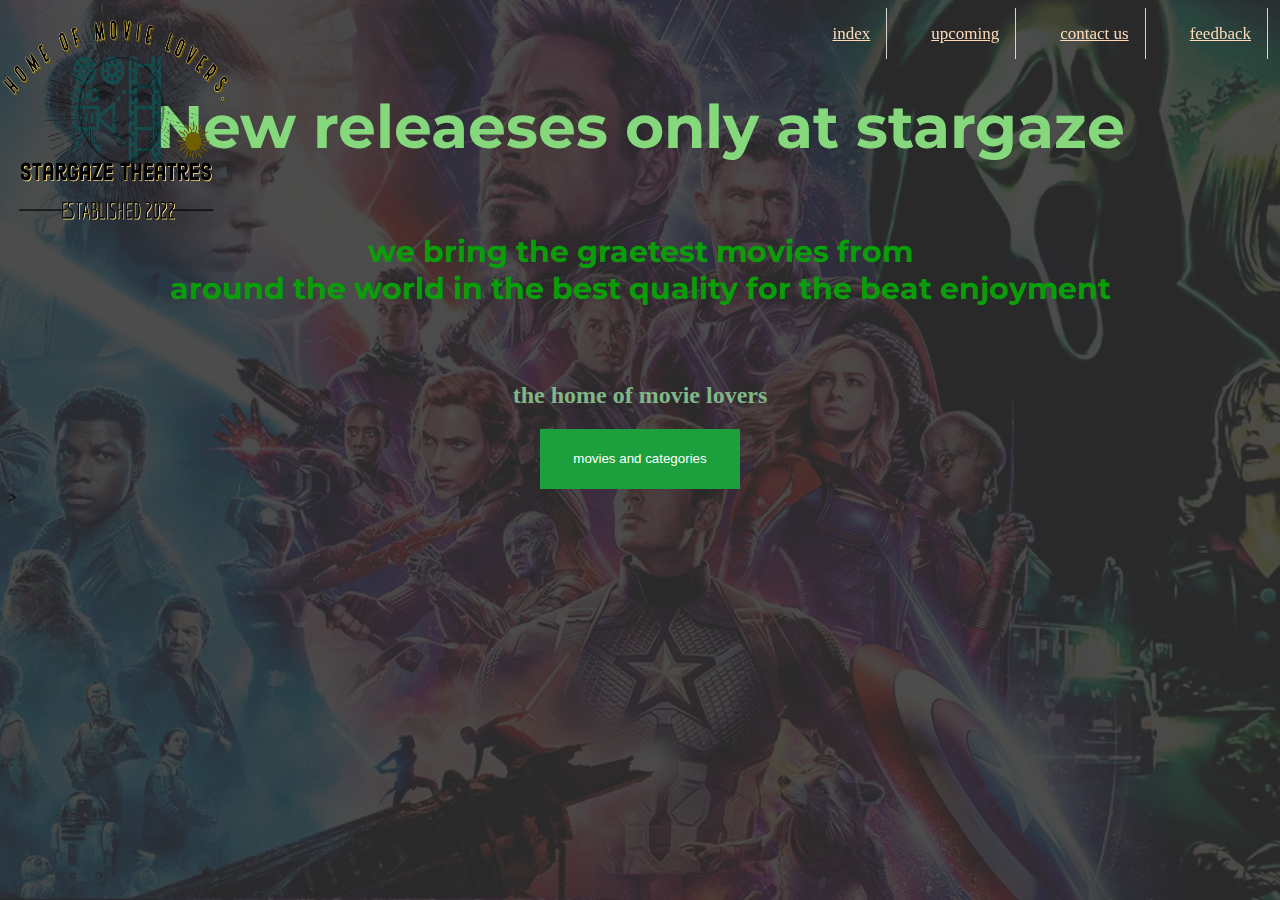
<file: index.html>
<!DOCTYPE html>
    <html>
       <head>
         <meta name="viewport" content="with=device-width", initial scale="1.0">
         <link rel="preconnect" href="https://fonts.googleapis.com">
<link rel="preconnect" href="https://fonts.gstatic.com" crossorigin>
<link href="https://fonts.googleapis.com/css2?family=Comfortaa:wght@300&family=Dancing+Script&family=Montserrat:ital,wght@1,300&display=swap" rel="stylesheet"><link rel="preconnect" href="https://fonts.googleapis.com">
<link rel="preconnect" href="https://fonts.gstatic.com" crossorigin>
<link href="https://fonts.googleapis.com/css2?family=Comfortaa:wght@300&family=Dancing+Script&family=Montserrat:ital,wght@1,300&display=swap" rel="stylesheet">
        
        
         <link rel="stylesheet" href="presentation.css">
      
</head>

<body>
  <h1> New releaeses only at stargaze</h1>
  <h2 class="hd"> we bring the graetest movies from<br> around the world in the best quality for the beat enjoyment</h2>
  <h2 class="hd2">the home of movie lovers</h2>
    
  
        
          </section> <nav>
            <div class="nav-links">    
               
          <ul>
               <li><a href="index.html">index</a></li>
               <li><a href="upcoming.html">upcoming</a></li>
               <li><a href="contact us.html">contact us</a></li>
               <Li><a href="feedback.html">feedback</a></Li>
  
          </ul>
          </div>
         </nav>


<div id="container">
  <button class="yes"  onclick="window.location.href = 'categories.html';">movies and categories  </button>
</div>
          
  



<div class="image">
  
  <img src="website cars/My project (2).png" alt="logo" width="250"height="300">

   </div>
</body>
 </html>>
</file>
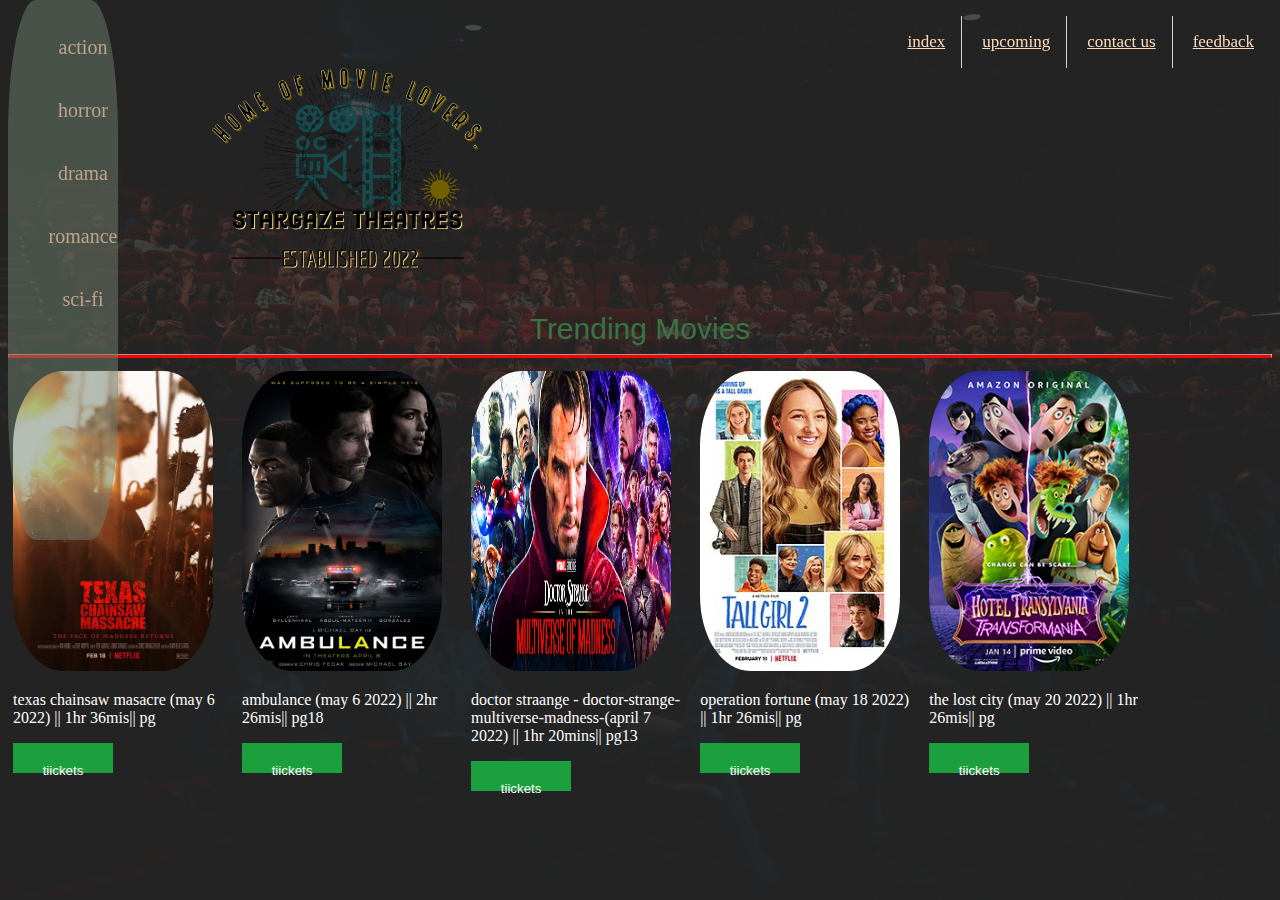
<file: categories.html>
<!DOCTYPE html>
    <html>
       <head>
         <meta name="viewport" content="with=device-width", initial scale="1.0">
         <link rel="preconnect" href="https://fonts.googleapis.com">
<link rel="preconnect" href="https://fonts.gstatic.com" crossorigin>
<link href="https://fonts.googleapis.com/css2?family=Comfortaa:wght@300&family=Dancing+Script&family=Montserrat:ital,wght@1,300&display=swap" rel="stylesheet"><link rel="preconnect" href="https://fonts.googleapis.com">
<link rel="preconnect" href="https://fonts.gstatic.com" crossorigin>
<link href="https://fonts.googleapis.com/css2?family=Comfortaa:wght@300&family=Dancing+Script&family=Montserrat:ital,wght@1,300&display=swap" rel="stylesheet">
        
        
  <style>

html, body {
    max-width: 100%;
    overflow-x: hidden;
}
      
      .image {
        position:relative;
        top: -20px;;
            left: 200px;;}


body {background:rgba(0,0,0,0.7) 
      url("website cars/cinema.jpg");
      height: 100%;
      background-repeat: no-repeat;
      background-attachment: fixed;
      background-position: center;
      background-size: cover;
      position: relative;
      background-blend-mode: darken;
}

.sidebar{width: 110px;
  height: 60%;
  background-color: rgba(110, 128, 110, 0.726);
opacity: 0.7;
position: fixed;
top: 0;}

.banner{height: 100px;
width: 100%;
color: darkgray;
}

.nav-links {
  
  text-align: center;
  position:fixed;
      top:0;
       right: 10px;
  
}

.nav-links ul li{ list-style:none;
          display: inline-block;
      padding: 8px 12px;
      position: relative;
      border-right: 1px solid lightgray;
  padding: 1rem;
    }
    
    ul li:last-of-type {
  border-right: none;
}
    
.nav-links ul li a{
 color:peachpuff;
 text-decoration:underline;
 font-size: 17px;
    }
    
.nav-links :hover{
color: rgb(0, 255, 0);
}


.nav-links {
  
  text-align: center;
  position:fixed;
      top:0;
       right: 10px;;
  
}

.sidebar{text-align: center;
  position:fixed;
      top:0;
box-shadow: 17cm;
border-radius: 25%;

}

.sidebar ul li{ list-style: armenian;
          display: inline-block;
      padding: 20px 0px;
      
    }
    
  
    
.sidebar ul li a{
 color:peachpuff;
 text-decoration:dotted;
 font-size: 20px;
    }
    
.sidebar :hover{
color: rgb(0, 255, 13);
}
.column {
  float: left;
  width: 17.33%;
  padding: 5px;
}


.row::after {
  content: "";
  clear:left;
  display:-moz-popup;
}
@media screen and (max-width: 500px) {
  .column {
    width: 100%;
  }
}

.yes{
    width: 100px;
    height: 30px;
    line-height: 50px;
    border: 2px solid rgb(28, 160, 61);
    background: rgb(28, 160, 61);
    color: white
  }

  .yes:hover{
    background: lightgreen;
    color: rgb(167, 104, 48);
    transition:0.5s;
  }  
  
  </style>
      
</head>
<body>
    <div class="sidebar">

        <ul>
            <li><a href="action.html">action</a></li>
            <li><a href="horror.html">horror</a></li>
            <li><a href="drama.html">drama</a></li>
            <Li><a href="romance.html">romance</a></Li>
            <Li><a href="sci-fi.html">sci-fi</a></Li>
 
       </ul>
    </div>





    
    <div class="image">
  
        <img src="website cars/My project (2).png" alt="logo" width="300"height="300">
      
         </div>


    <nav>
        <div class="nav-links">    
           
      <ul>
           <li><a href="index.html">index</a></li>
           <li><a href="upcoming.html">upcoming</a></li>
           <li><a href="contact us.html">contact us</a></li>
           <Li><a href="feedback.html">feedback</a></Li>

      </ul>
      </div>
     </nav>
     


    <li style="color: rgb(57, 116, 66); font-size: 30px;text-align: center;
    padding-top: 0px; font-family: 'Franklin Gothic Medium', 'Arial Narrow', Arial, sans-serif;">Trending Movies </li>

    <hr style="border-bottom: 3px solid red;
    line-height: 30px;">

<div class="row">
    <div class="column">
      <img src="website cars/in theatres/horror/texas chaosaw masacre2022.jpg" alt="Snow"  style="height: 300px; width: 200px;border-radius: 25%;">
      <p style="font: size 15px; color:white;"> texas chainsaw masacre (may 6 2022) || 1hr 36mis|| pg</p>
        <button class="yes"  onclick="window.location.href = 'https://stackhowto.com';">tiickets </button>
</div>
  


    <div class="column">
      <img src="website cars/in theatres/Action/ambulance 2022.jpg" alt="Forest" style="height: 300px; width: 200px;border-radius: 25%;">
      <p style="font: size 15px; color:white;"> ambulance (may 6 2022) || 2hr 26mis|| pg18</p>
        <button class="yes"  onclick="window.location.href = 'https://stackhowto.com';">tiickets </button>
</div>
  
   
    <div class="column">
      
        <img src="website cars/in theatres/sci-fi/doctor-strange-multiverse-madness-2022.webp" alt="Forest"  style="height: 300px; width: 200px;border-radius: 25%;">
        <p style="font: size 15px; color:white;"> doctor straange - doctor-strange-multiverse-madness-(april 7 2022) || 1hr 20mins|| pg13</p>
            <button class="yes"  onclick="window.location.href = 'https://stackhowto.com';">tiickets </button>
    </div>
    
  
  
  
  
  
  <div class="column">
    <img src="website cars/in theatres/drama/Tall_Girl_2 2022.jpg" alt="Forest" style="height: 300px; width: 200px;border-radius: 25%;">
    <p style="font: size 15px; color:white;"> operation fortune (may 18 2022) || 1hr 26mis|| pg</p>
        <button class="yes"  onclick="window.location.href = 'https://stackhowto.com';">tiickets </button>
</div>


<div class="column">
    <img src="website cars/in theatres/sci-fi/Hotel_Transylvania_Transformania(2022).jpg" alt="Forest" style="height: 300px; width: 200px;border-radius: 25%;">
    <p style="font: size 15px; color:white;"> the lost city (may 20 2022) || 1hr 26mis|| pg</p>
        <button class="yes"  onclick="window.location.href = 'https://stackhowto.com';">tiickets </button>
</div>
</div>
  


</body>
</html>
</file>
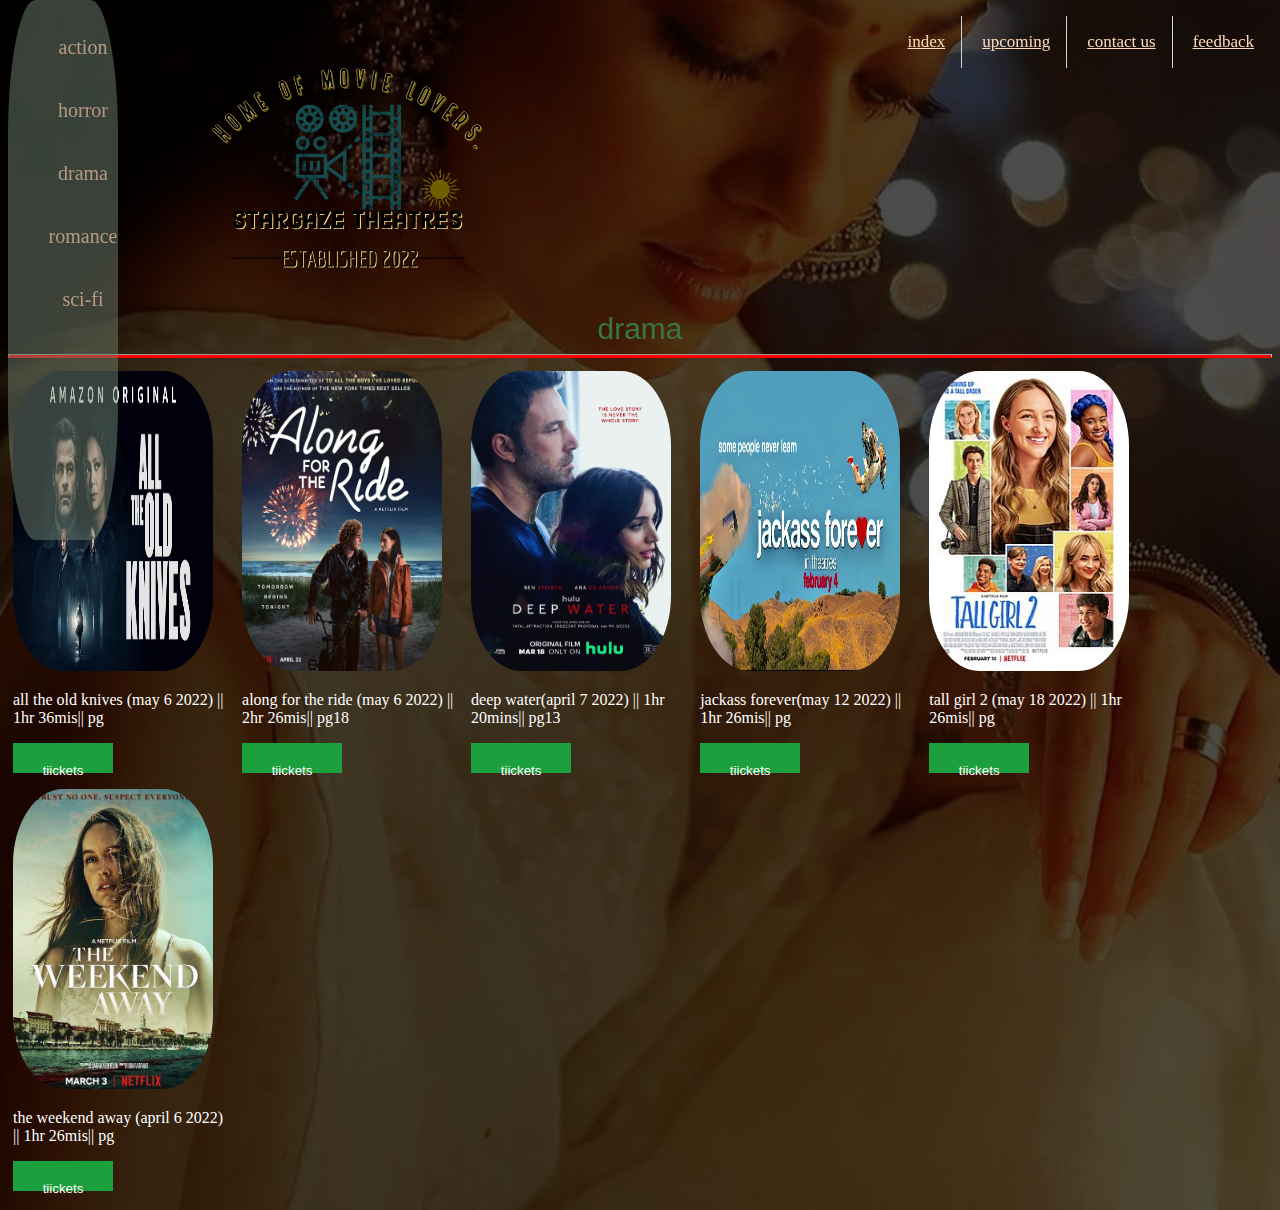
<file: drama.html>
<!DOCTYPE html>
    <html>
       <head>
         <meta name="viewport" content="with=device-width", initial scale="1.0">
         <link rel="preconnect" href="https://fonts.googleapis.com">
<link rel="preconnect" href="https://fonts.gstatic.com" crossorigin>
<link href="https://fonts.googleapis.com/css2?family=Comfortaa:wght@300&family=Dancing+Script&family=Montserrat:ital,wght@1,300&display=swap" rel="stylesheet"><link rel="preconnect" href="https://fonts.googleapis.com">
<link rel="preconnect" href="https://fonts.gstatic.com" crossorigin>
<link href="https://fonts.googleapis.com/css2?family=Comfortaa:wght@300&family=Dancing+Script&family=Montserrat:ital,wght@1,300&display=swap" rel="stylesheet">
        
        
  <style>

html, body {
    max-width: 100%;
    overflow-x: hidden;
}
      
      .image {
        position:relative;
        top: -20px;;
            left: 200px;;}


body {background:rgba(0,0,0,0.7) 
      url("website cars/drama\ w.jpg");
      height: 100%;
      background-repeat: no-repeat;
      background-attachment: fixed;
      background-position: center;
      background-size: cover;
      position: relative;
      background-blend-mode: darken;
}

.sidebar{width: 110px;
  height: 60%;
  background-color: rgba(110, 128, 110, 0.726);
opacity: 0.7;
position: fixed;
top: 0;}

.banner{height: 100px;
width: 100%;
color: darkgray;
}

.nav-links {
  
  text-align: center;
  position:fixed;
      top:0;
       right: 10px;
  
}

.nav-links ul li{ list-style:none;
          display: inline-block;
      padding: 8px 12px;
      position: relative;
      border-right: 1px solid lightgray;
  padding: 1rem;
    }
    
    ul li:last-of-type {
  border-right: none;
}
    
.nav-links ul li a{
 color:peachpuff;
 text-decoration:underline;
 font-size: 17px;
    }
    
.nav-links :hover{
color: rgb(0, 255, 0);
}


.nav-links {
  
  text-align: center;
  position:fixed;
      top:0;
       right: 10px;;
  
}

.sidebar{text-align: center;
  position:fixed;
      top:0;
box-shadow: 17cm;
border-radius: 25%;

}

.sidebar ul li{ list-style: armenian;
          display: inline-block;
      padding: 20px 0px;
      
    }
    
  
    
.sidebar ul li a{
 color:peachpuff;
 text-decoration:dotted;
 font-size: 20px;
    }
    
.sidebar :hover{
color: rgb(0, 255, 13);
}
.column {
  float: left;
  width: 17.33%;
  padding: 5px;
}


.row::after {
  content: "";
  clear:left;
  display:-moz-popup;
}
@media screen and (max-width: 500px) {
  .column {
    width: 100%;
  }
}

.yes{
    width: 100px;
    height: 30px;
    line-height: 50px;
    border: 2px solid rgb(28, 160, 61);
    background: rgb(28, 160, 61);
    color: white
  }

  .yes:hover{
    background: lightgreen;
    color: rgb(167, 104, 48);
    transition:.5s;
  }  
  
  </style>
      
</head>
<body>
    <div class="sidebar">

        <ul>
            <li><a href="action.html">action</a></li>
            <li><a href="horror.html">horror</a></li>
            <li><a href="drama.html">drama</a></li>
            <Li><a href="romance.html">romance</a></Li>
            <Li><a href="sci-fi.html">sci-fi</a></Li>
 
       </ul>
    </div>





    
    <div class="image">
  
        <img src="website cars/My project (2).png" alt="logo" width="300"height="300">
      
         </div>


    <nav>
        <div class="nav-links">    
           
      <ul>
           <li><a href="index.html">index</a></li>
           <li><a href="upcoming.html">upcoming</a></li>
           <li><a href="contact us.html">contact us</a></li>
           <Li><a href="feedback.html">feedback</a></Li>

      </ul>
      </div>
     </nav>


    <li style="color: rgb(57, 116, 66); font-size: 30px;text-align: center;
    padding-top: 0%; font-family: 'Franklin Gothic Medium', 'Arial Narrow', Arial, sans-serif;">drama </li>

    <hr style="border-bottom: 3px solid red;
    line-height: 30px;">

<div class="row">
    <div class="column">
      <img src="website cars/in theatres/drama/all the old knives.jpg" alt="Snow"  style="height: 300px; width: 200px;border-radius: 25%;">
      <p style="font: size 15px; color:white;"> all the old knives (may 6 2022) || 1hr 36mis|| pg</p>
        <button class="yes"  onclick="window.location.href = 'https://stackhowto.com';">tiickets </button>
</div>
  


    <div class="column">
      <img src="website cars/in theatres/drama/along for the ride 2022.jpg" alt="Forest" style="height: 300px; width: 200px;border-radius: 25%;">
      <p style="font: size 15px; color:white;"> along for the ride (may 6 2022) || 2hr 26mis|| pg18</p>
        <button class="yes"  onclick="window.location.href = 'https://stackhowto.com';">tiickets </button>
</div>
  
   
    <div class="column">
      
        <img src="website cars/in theatres/drama/deep water 2022.jpg" alt="Forest"  style="height: 300px; width: 200px;border-radius: 25%;">
        <p style="font: size 15px; color:white;"> deep water(april 7 2022) || 1hr 20mins|| pg13</p>
            <button class="yes"  onclick="window.location.href = 'https://stackhowto.com';">tiickets </button>
    </div>
    
  
  
  
  <div class="column">
    <img src="website cars/in theatres/drama/Jackass Forever (2022) commedy.jpg" alt="Snow"  style="height: 300px; width: 200px;border-radius: 25%;">
    <p style="font: size 15px; color:white;"> jackass forever(may 12 2022) || 1hr 26mis|| pg</p>
        
    
    <button class="yes"  onclick="window.location.href = 'https://stackhowto.com';">tiickets </button>
  </div>
  
  <div class="column">
    <img src="website cars/in theatres/drama/Tall_Girl_2 2022.jpg" alt="Forest" style="height: 300px; width: 200px;border-radius: 25%;">
    <p style="font: size 15px; color:white;"> tall girl 2 (may 18 2022) || 1hr 26mis|| pg</p>
        <button class="yes"  onclick="window.location.href = 'https://stackhowto.com';">tiickets </button>
</div>

<div class="column">
    <img src="website cars/in theatres/drama/The_Weekend_Away 2022.jpg" alt="Forest" style="height: 300px; width: 200px;border-radius: 25%;">
    <p style="font: size 15px; color:white;"> the weekend away (april 6 2022) || 1hr 26mis|| pg</p>
        <button class="yes"  onclick="window.location.href = 'https://stackhowto.com';">tiickets </button>
</div>
</div>
  


</body>
</html>
</file>
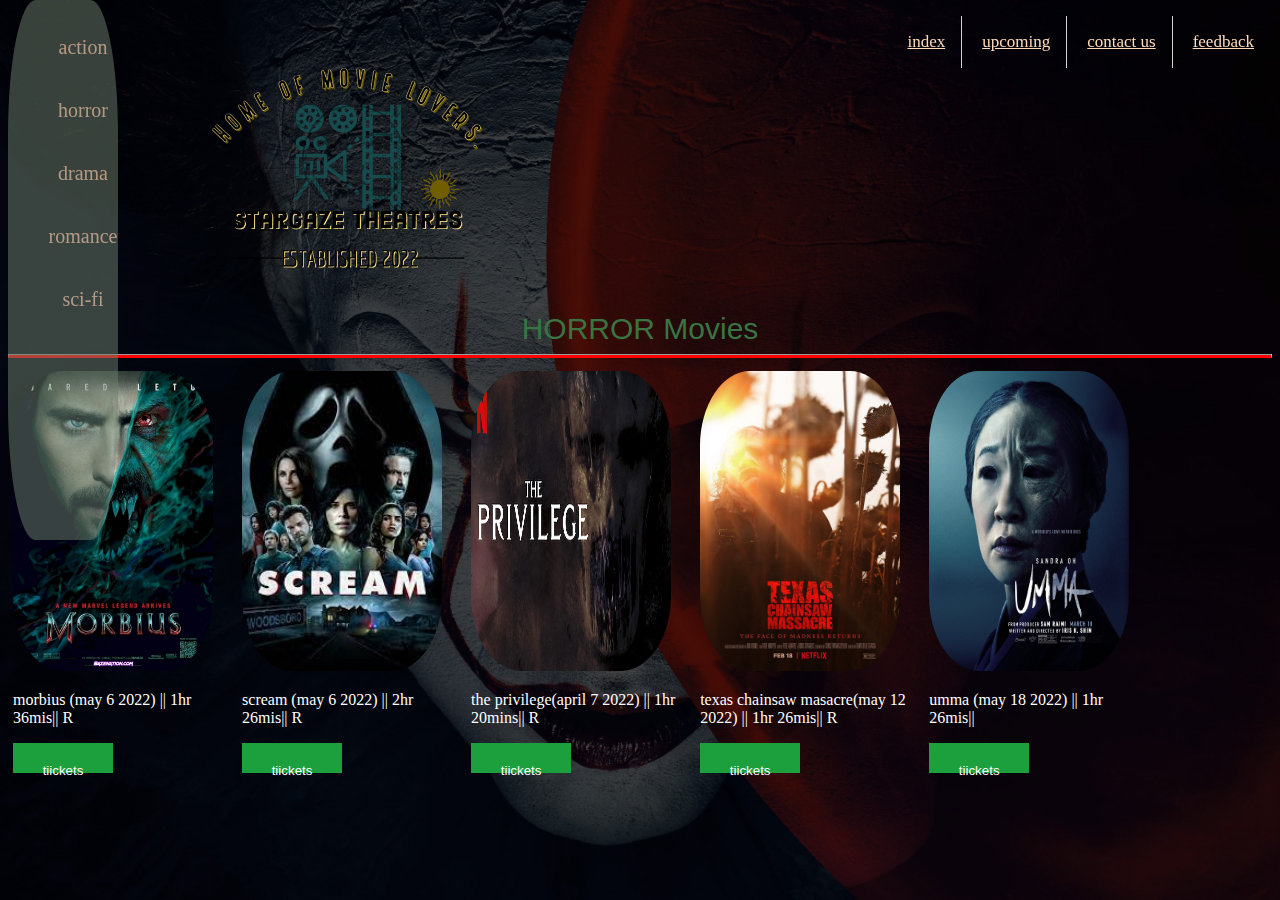
<file: horror.html>
<!DOCTYPE html>
    <html>
       <head>
         <meta name="viewport" content="with=device-width", initial scale="1.0">
         <link rel="preconnect" href="https://fonts.googleapis.com">
<link rel="preconnect" href="https://fonts.gstatic.com" crossorigin>
<link href="https://fonts.googleapis.com/css2?family=Comfortaa:wght@300&family=Dancing+Script&family=Montserrat:ital,wght@1,300&display=swap" rel="stylesheet"><link rel="preconnect" href="https://fonts.googleapis.com">
<link rel="preconnect" href="https://fonts.gstatic.com" crossorigin>
<link href="https://fonts.googleapis.com/css2?family=Comfortaa:wght@300&family=Dancing+Script&family=Montserrat:ital,wght@1,300&display=swap" rel="stylesheet">
        
        
  <style>

        html, body {
    max-width: 100%;
    overflow-x: hidden;
}
      
      .image {
        position:relative;
        top: -20px;;
            left: 200px;;}


body {background:rgba(0,0,0,0.7) 
      url("website cars/it.jpg");
      height: 100%;
      background-repeat: no-repeat;
      background-attachment: fixed;
      background-position: center;
      background-size: cover;
      position: relative;
      background-blend-mode: darken;
}

.sidebar{width: 110px;
  height: 60%;
  background-color: rgba(110, 128, 110, 0.726);
opacity: 0.7;
position: fixed;
top: 0;}



.nav-links {
  
  text-align: center;
  position:fixed;
      top:0;
       right: 10px;
  
}

.nav-links ul li{ list-style:none;
          display: inline-block;
      padding: 8px 12px;
      position: relative;
      border-right: 1px solid lightgray;
  padding: 1rem;
    }
    
    ul li:last-of-type {
  border-right: none;
}
    
.nav-links ul li a{
 color:peachpuff;
 text-decoration:underline;
 font-size: 17px;
    }
    
.nav-links :hover{
color: rgb(0, 255, 0);
}


.nav-links {
  
  text-align: center;
  position:fixed;
      top:0;
       right: 10px;;
  
}

.sidebar{text-align: center;
  position:fixed;
      top:0;
box-shadow: 17cm;
border-radius: 25%;

}

.sidebar ul li{ list-style: armenian;
          display: inline-block;
      padding: 20px 0px;
      
    }
    
  
    
.sidebar ul li a{
 color:peachpuff;
 text-decoration:dotted;
 font-size: 20px;
    }
    
.sidebar :hover{
color: rgb(0, 255, 13);
}
.column {
  float: left;
  width: 17.33%;
  padding: 5px;
}


.row::after {
  content: "";
  clear:left;
  display:-moz-popup;
}
@media screen and (max-width: 500px) {
  .column {
    width: 100%;
  }
}

.yes{
    width: 100px;
    height: 30px;
    line-height: 50px;
    border: 2px solid rgb(28, 160, 61);
    background: rgb(28, 160, 61);
    color: white
  }

  .yes:hover{
    background: lightgreen;
    color: rgb(167, 104, 48);
    transition:.5s;
  }  
  
  </style>
      
</head>
<body>
    <div class="sidebar">

        <ul>
            <li><a href="action.html">action</a></li>
            <li><a href="horror.html">horror</a></li>
            <li><a href="drama.html">drama</a></li>
            <Li><a href="romance.html">romance</a></Li>
            <Li><a href="sci-fi.html">sci-fi</a></Li>
 
       </ul>
    </div>





    
    <div class="image">
  
        <img src="website cars/My project (2).png" alt="logo" width="300"height="300">
      
         </div>


    <nav>
        <div class="nav-links">    
           
      <ul>
           <li><a href="index.html">index</a></li>
           <li><a href="upcoming.html">upcoming</a></li>
           <li><a href="contact us.html">contact us</a></li>
           <Li><a href="feedback.html">feedback</a></Li>

      </ul>
      </div>
     </nav>


    <li style="color: rgb(57, 116, 66); font-size: 30px;text-align: center;
    padding-top: 0%; font-family: 'Franklin Gothic Medium', 'Arial Narrow', Arial, sans-serif;">HORROR Movies </li>

    <hr style="border-bottom: 3px solid red;
    line-height: 30px;">

<div class="row">
    <div class="column">
      <img src="website cars/in theatres/horror/Morbius-2022.webp" alt="Snow"  style="height: 300px; width: 200px;border-radius: 25%;">
      <p style="font: size 15px; color:white;"> morbius (may 6 2022) || 1hr 36mis|| R</p>
        <button class="yes"  onclick="window.location.href = 'https://stackhowto.com';">tiickets </button>
</div>
  


    <div class="column">
      <img src="website cars/in theatres/horror/scream(2022).jfif" alt="Forest" style="height: 300px; width: 200px;border-radius: 25%;">
      <p style="font: size 15px; color:white;"> scream (may 6 2022) || 2hr 26mis|| R</p>
        <button class="yes"  onclick="window.location.href = 'https://stackhowto.com';">tiickets </button>
</div>
  
   
    <div class="column">
      
        <img src="website cars/in theatres/horror/the privilege 2022 horror.jpg" alt="Forest"  style="height: 300px; width: 200px;border-radius: 25%;">
        <p style="font: size 15px; color:white;"> the privilege(april 7 2022) || 1hr 20mins|| R</p>
            <button class="yes"  onclick="window.location.href = 'https://stackhowto.com';">tiickets </button>
    </div>
    
  
  
  
  <div class="column">
    <img src="website cars/in theatres/horror/texas chaosaw masacre2022.jpg" alt="Snow"  style="height: 300px; width: 200px;border-radius: 25%;">
    <p style="font: size 15px; color:white;"> texas chainsaw masacre(may 12 2022) || 1hr 26mis|| R</p>
        
    
    <button class="yes"  onclick="window.location.href = 'https://stackhowto.com';">tiickets </button>
  </div>
  
  <div class="column">
    <img src="website cars/in theatres/horror/umma  2022 horror.jpg" alt="Forest" style="height: 300px; width: 200px;border-radius: 25%;">
    <p style="font: size 15px; color:white;"> umma (may 18 2022) || 1hr 26mis|| <Ri:a></Ri:a></p>
        <button class="yes"  onclick="window.location.href = 'https://stackhowto.com';">tiickets </button>
</div>


</div>
  


</body>
</html>
</file>
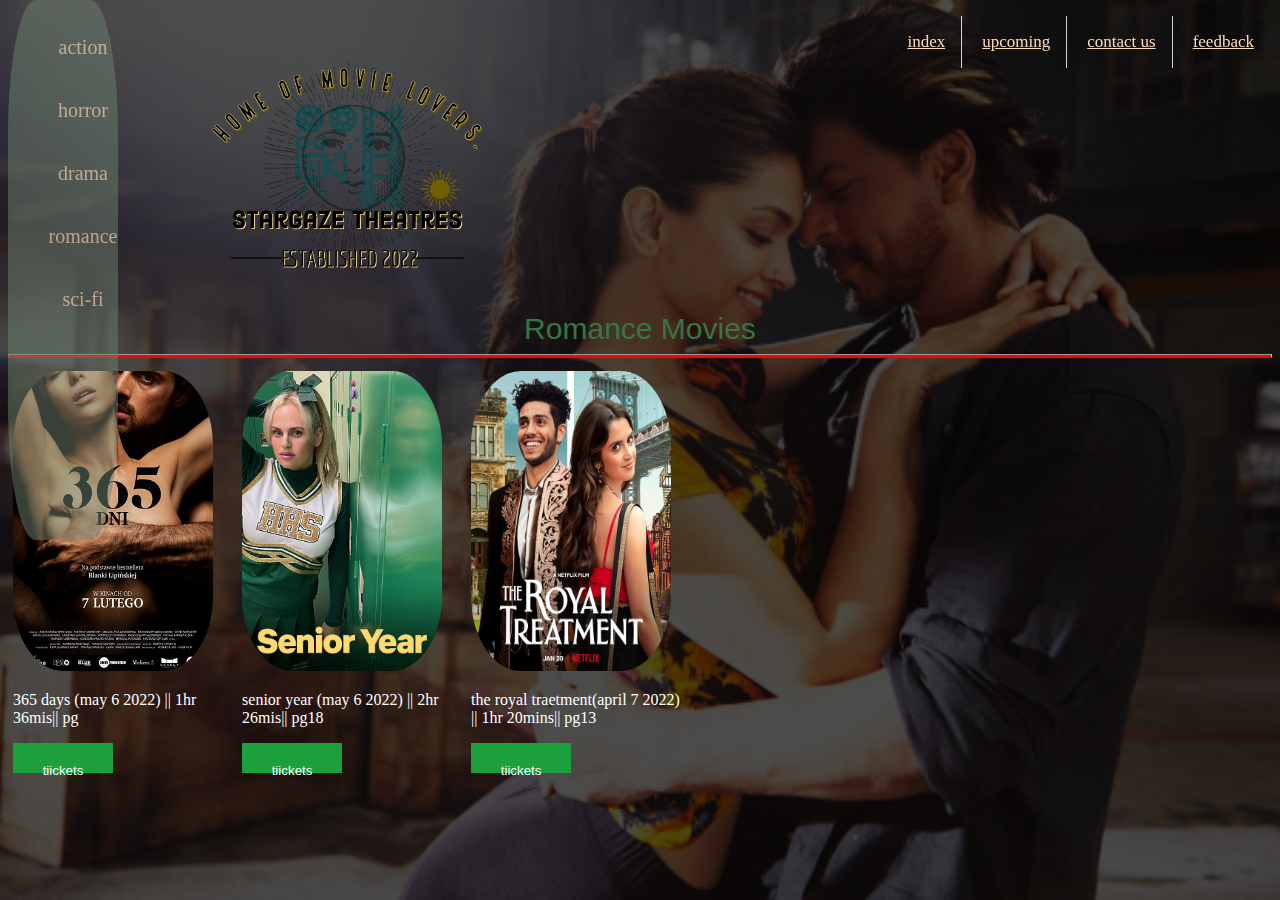
<file: romance.html>
<!DOCTYPE html>
    <html>
       <head>
         <meta name="viewport" content="with=device-width", initial scale="1.0">
         <link rel="preconnect" href="https://fonts.googleapis.com">
<link rel="preconnect" href="https://fonts.gstatic.com" crossorigin>
<link href="https://fonts.googleapis.com/css2?family=Comfortaa:wght@300&family=Dancing+Script&family=Montserrat:ital,wght@1,300&display=swap" rel="stylesheet"><link rel="preconnect" href="https://fonts.googleapis.com">
<link rel="preconnect" href="https://fonts.gstatic.com" crossorigin>
<link href="https://fonts.googleapis.com/css2?family=Comfortaa:wght@300&family=Dancing+Script&family=Montserrat:ital,wght@1,300&display=swap" rel="stylesheet">
        
        
  <style>

html, body {
    max-width: 100%;
    overflow-x: hidden;
}
      
      .image {
        position:relative;
        top: -20px;;
            left: 200px;;}


body {background:rgba(0,0,0,0.7) 
      url("website cars/ROM.jpg");
      height: 100%;
      background-repeat: no-repeat;
      background-attachment: fixed;
      background-position: center;
      background-size: cover;
      position: relative;
      background-blend-mode: darken;
}

.sidebar{width: 110px;
  height: 60%;
  background-color: rgba(110, 128, 110, 0.726);
opacity: 0.7;
position: fixed;
top: 0;}

.banner{height: 100px;
width: 100%;
color: darkgray;
}

.nav-links {
  
  text-align: center;
  position:fixed;
      top:0;
       right: 10px;
  
}

.nav-links ul li{ list-style:none;
          display: inline-block;
      padding: 8px 12px;
      position: relative;
      border-right: 1px solid lightgray;
  padding: 1rem;
    }
    
    ul li:last-of-type {
  border-right: none;
}
    
.nav-links ul li a{
 color:peachpuff;
 text-decoration:underline;
 font-size: 17px;
    }
    
.nav-links :hover{
color: rgb(0, 255, 0);
}


.nav-links {
  
  text-align: center;
  position:fixed;
      top:0;
       right: 10px;;
  
}

.sidebar{text-align: center;
  position:fixed;
      top:0;
box-shadow: 17cm;
border-radius: 25%;

}

.sidebar ul li{ list-style: armenian;
          display: inline-block;
      padding: 20px 0px;
      
    }
    
  
    
.sidebar ul li a{
 color:peachpuff;
 text-decoration:dotted;
 font-size: 20px;
    }
    
.sidebar :hover{
color: rgb(0, 255, 64);
}
.column {
  float: left;
  width: 17.33%;
  padding: 5px;
}


.row::after {
  content: "";
  clear:left;
  display:-moz-popup;
}
@media screen and (max-width: 500px) {
  .column {
    width: 100%;
  }
}

.yes{
    width: 100px;
    height: 30px;
    line-height: 50px;
    border: 2px solid rgb(28, 160, 61);
    background: rgb(28, 160, 61);
    color: white
  }

  .yes:hover{
    background: lightgreen;
    color: rgb(167, 104, 48);
    transition:.5s;
  }  
  
  </style>
      
</head>
<body>
    <div class="sidebar">

        <ul>
            <li><a href="index.html">action</a></li>
            <li><a href="horror.html">horror</a></li>
            <li><a href="drama.html">drama</a></li>
            <Li><a href="romance.html">romance</a></Li>
            <Li><a href="sci-fi.html">sci-fi</a></Li>
 
       </ul>
    </div>





    
    <div class="image">
  
        <img src="website cars/My project (2).png" alt="logo" width="300"height="300">
      
         </div>


    <nav>
        <div class="nav-links">    
           
      <ul>
           <li><a href="index.html">index</a></li>
           <li><a href="upcoming.html">upcoming</a></li>
           <li><a href="contact us.html">contact us</a></li>
           <Li><a href="feedback.html">feedback</a></Li>

      </ul>
      </div>
     </nav>


    <li style="color: rgb(57, 116, 66); font-size: 30px;text-align: center;
    padding-top: 0%; font-family: 'Franklin Gothic Medium', 'Arial Narrow', Arial, sans-serif;">Romance Movies </li>

    <hr style="border-bottom: 3px solid red;
    line-height: 30px;">

<div class="row">
    <div class="column">
      <img src="website cars/in theatres/Romance/365 days(2022).jpg" alt="Snow"  style="height: 300px; width: 200px;border-radius: 25%;">
      <p style="font: size 15px; color:white;"> 365 days (may 6 2022) || 1hr 36mis|| pg</p>
        <button class="yes"  onclick="window.location.href = 'https://stackhowto.com';">tiickets </button>
</div>
  


    <div class="column">
      <img src="website cars/in theatres/Romance/senior year(2022).jfif" alt="Forest" style="height: 300px; width: 200px;border-radius: 25%;">
      <p style="font: size 15px; color:white;"> senior year (may 6 2022) || 2hr 26mis|| pg18</p>
        <button class="yes"  onclick="window.location.href = 'https://stackhowto.com';">tiickets </button>
</div>
  
   
    <div class="column">
      
        <img src="website cars/in theatres/Romance/the royal traetment 2022 romance.jpg" alt="Forest"  style="height: 300px; width: 200px;border-radius: 25%;">
        <p style="font: size 15px; color:white;"> the royal traetment(april 7 2022) || 1hr 20mins|| pg13</p>
            <button class="yes"  onclick="window.location.href = 'https://stackhowto.com';">tiickets </button>
    </div>
    
  
  
  
 
</div>
  


</body>
</html>
</file>
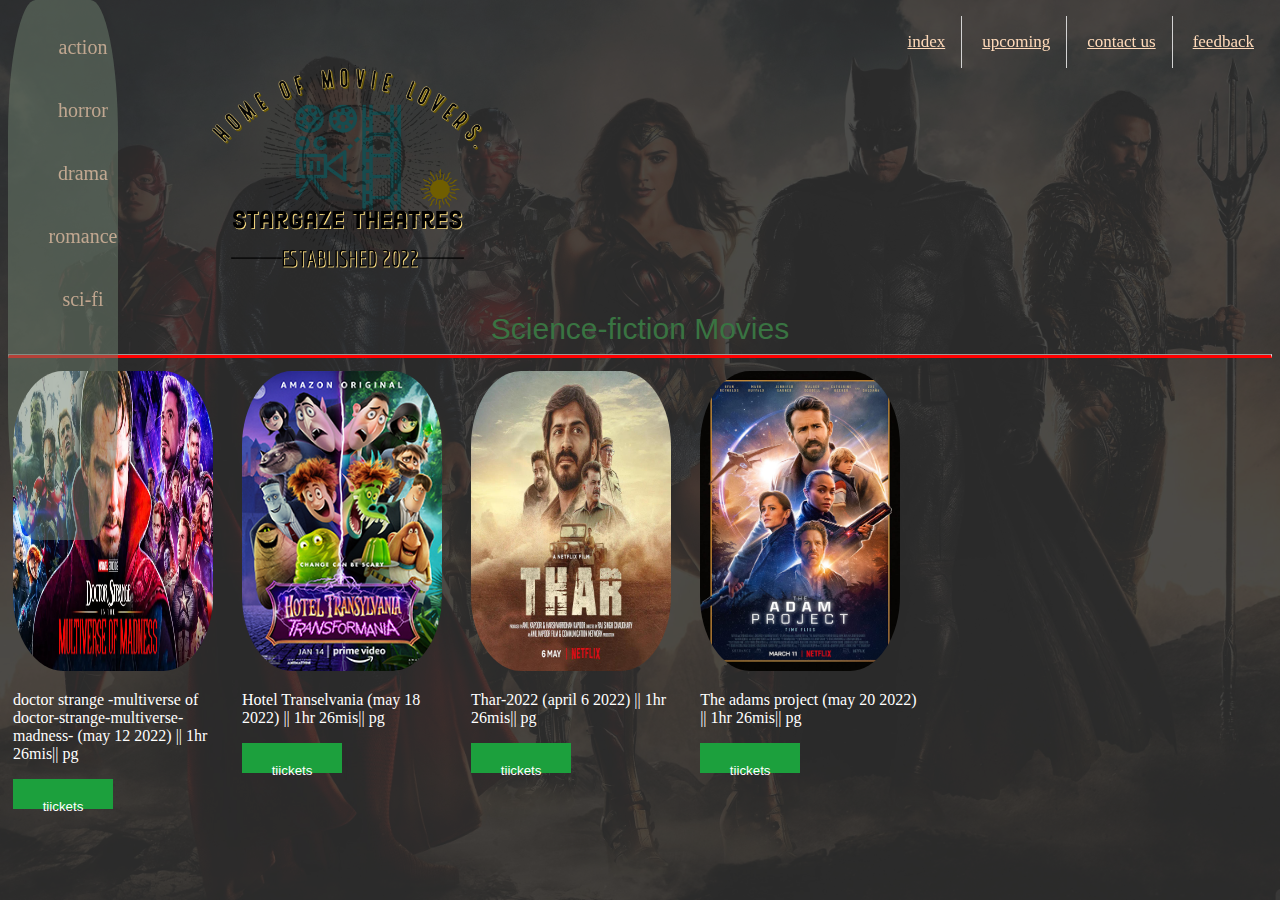
<file: sci-fi.html>
<!DOCTYPE html>
    <html>
       <head>
         <meta name="viewport" content="with=device-width", initial scale="1.0">
         <link rel="preconnect" href="https://fonts.googleapis.com">
<link rel="preconnect" href="https://fonts.gstatic.com" crossorigin>
<link href="https://fonts.googleapis.com/css2?family=Comfortaa:wght@300&family=Dancing+Script&family=Montserrat:ital,wght@1,300&display=swap" rel="stylesheet"><link rel="preconnect" href="https://fonts.googleapis.com">
<link rel="preconnect" href="https://fonts.gstatic.com" crossorigin>
<link href="https://fonts.googleapis.com/css2?family=Comfortaa:wght@300&family=Dancing+Script&family=Montserrat:ital,wght@1,300&display=swap" rel="stylesheet">
        
        
  <style>

html, body {
    max-width: 100%;
    overflow-x: hidden;
}
      
      .image {
        position:relative;
        top: -20px;;
            left: 200px;;}


body {background:rgba(0,0,0,0.7) 
      url("website cars/jusice\ league.jpg");
      height: 100%;
      background-repeat: no-repeat;
      background-attachment: fixed;
      background-position: center;
      background-size: cover;
      position: relative;
      background-blend-mode: darken;
}

.sidebar{width: 110px;
  height: 60%;
  background-color: rgba(110, 128, 110, 0.726);
opacity: 0.7;
position: fixed;
top: 0;}

.banner{height: 100px;
width: 100%;
color: darkgray;
}

.nav-links {
  
  text-align: center;
  position:fixed;
      top:0;
       right: 10px;
  
}

.nav-links ul li{ list-style:none;
          display: inline-block;
      padding: 8px 12px;
      position: relative;
      border-right: 1px solid lightgray;
  padding: 1rem;
    }
    
    ul li:last-of-type {
  border-right: none;
}
    
.nav-links ul li a{
 color:peachpuff;
 text-decoration:underline;
 font-size: 17px;
    }
    
.nav-links :hover{
color: rgb(0, 255, 0);
}


.nav-links {
  
  text-align: center;
  position:fixed;
      top:0;
       right: 10px;;
  
}

.sidebar{text-align: center;
  position:fixed;
      top:0;
box-shadow: 17cm;
border-radius: 25%;

}

.sidebar ul li{ list-style: armenian;
          display: inline-block;
      padding: 20px 0px;
      
    }
    
  
    
.sidebar ul li a{
 color:peachpuff;
 text-decoration:dotted;
 font-size: 20px;
    }
    
.sidebar :hover{
color: rgb(0, 255, 13);
}
.column {
  float: left;
  width: 17.33%;
  padding: 5px;
}


.row::after {
  content: "";
  clear:left;
  display:-moz-popup;
}
@media screen and (max-width: 500px) {
  .column {
    width: 100%;
  }
}

.yes{
    width: 100px;
    height: 30px;
    line-height: 50px;
    border: 2px solid rgb(28, 160, 61);
    background: rgb(28, 160, 61);
    color: white
  }

  .yes:hover{
    background: lightgreen;
    color: rgb(167, 104, 48);
    transition:.5s;
  }  
  
  </style>
      
</head>
<body>
    <div class="sidebar">

        <ul>
            <li><a href="action.html">action</a></li>
            <li><a href="horror.html">horror</a></li>
            <li><a href="drama.html">drama</a></li>
            <Li><a href="romance.html">romance</a></Li>
            <Li><a href="sci-fi.html">sci-fi</a></Li>
 
       </ul>
    </div>





    
    <div class="image">
  
        <img src="website cars/My project (2).png" alt="logo" width="300"height="300">
      
         </div>


    <nav>
        <div class="nav-links">    
           
      <ul>
           <li><a href="">index</a></li>
           <li><a href="">upcoming</a></li>
           <li><a href="">contact us</a></li>
           <Li><a href="">feedback</a></Li>

      </ul>
      </div>
     </nav>


    <li style="color: rgb(57, 116, 66); font-size: 30px;text-align: center;
    padding-top: 0%; font-family: 'Franklin Gothic Medium', 'Arial Narrow', Arial, sans-serif;">Science-fiction Movies </li>

    <hr style="border-bottom: 3px solid red;
    line-height: 30px;">

<div class="row">
    
  
  
  <div class="column">
    <img src="website cars/in theatres/sci-fi/doctor-strange-multiverse-madness-2022.webp" alt="Snow"  style="height: 300px; width: 200px;border-radius: 25%;">
    <p style="font: size 15px; color:white;"> doctor strange -multiverse of doctor-strange-multiverse-madness- (may 12 2022) || 1hr 26mis|| pg</p>
        
    
    <button class="yes"  onclick="window.location.href = 'https://stackhowto.com';">tiickets </button>
  </div>
  
  <div class="column">
    <img src="website cars/in theatres/sci-fi/Hotel_Transylvania_Transformania(2022).jpg" alt="Forest" style="height: 300px; width: 200px;border-radius: 25%;">
    <p style="font: size 15px; color:white;"> Hotel Transelvania (may 18 2022) || 1hr 26mis|| pg</p>
        <button class="yes"  onclick="window.location.href = 'https://stackhowto.com';">tiickets </button>
</div>

<div class="column">
    <img src="website cars/in theatres/sci-fi/Thar-2022.jpg" alt="Forest" style="height: 300px; width: 200px;border-radius: 25%;">
    <p style="font: size 15px; color:white;"> Thar-2022 (april 6 2022) || 1hr 26mis|| pg</p>
        <button class="yes"  onclick="window.location.href = 'https://stackhowto.com';">tiickets </button>
</div>

<div class="column">
    <img src="website cars/in theatres/sci-fi/the adams project 2022.jpg" alt="Forest" style="height: 300px; width: 200px;border-radius: 25%;">
    <p style="font: size 15px; color:white;"> The adams project (may 20 2022) || 1hr 26mis|| pg</p>
        <button class="yes"  onclick="window.location.href = 'https://stackhowto.com';">tiickets </button>
</div>
</div>
  


</body>
</html>
</file>
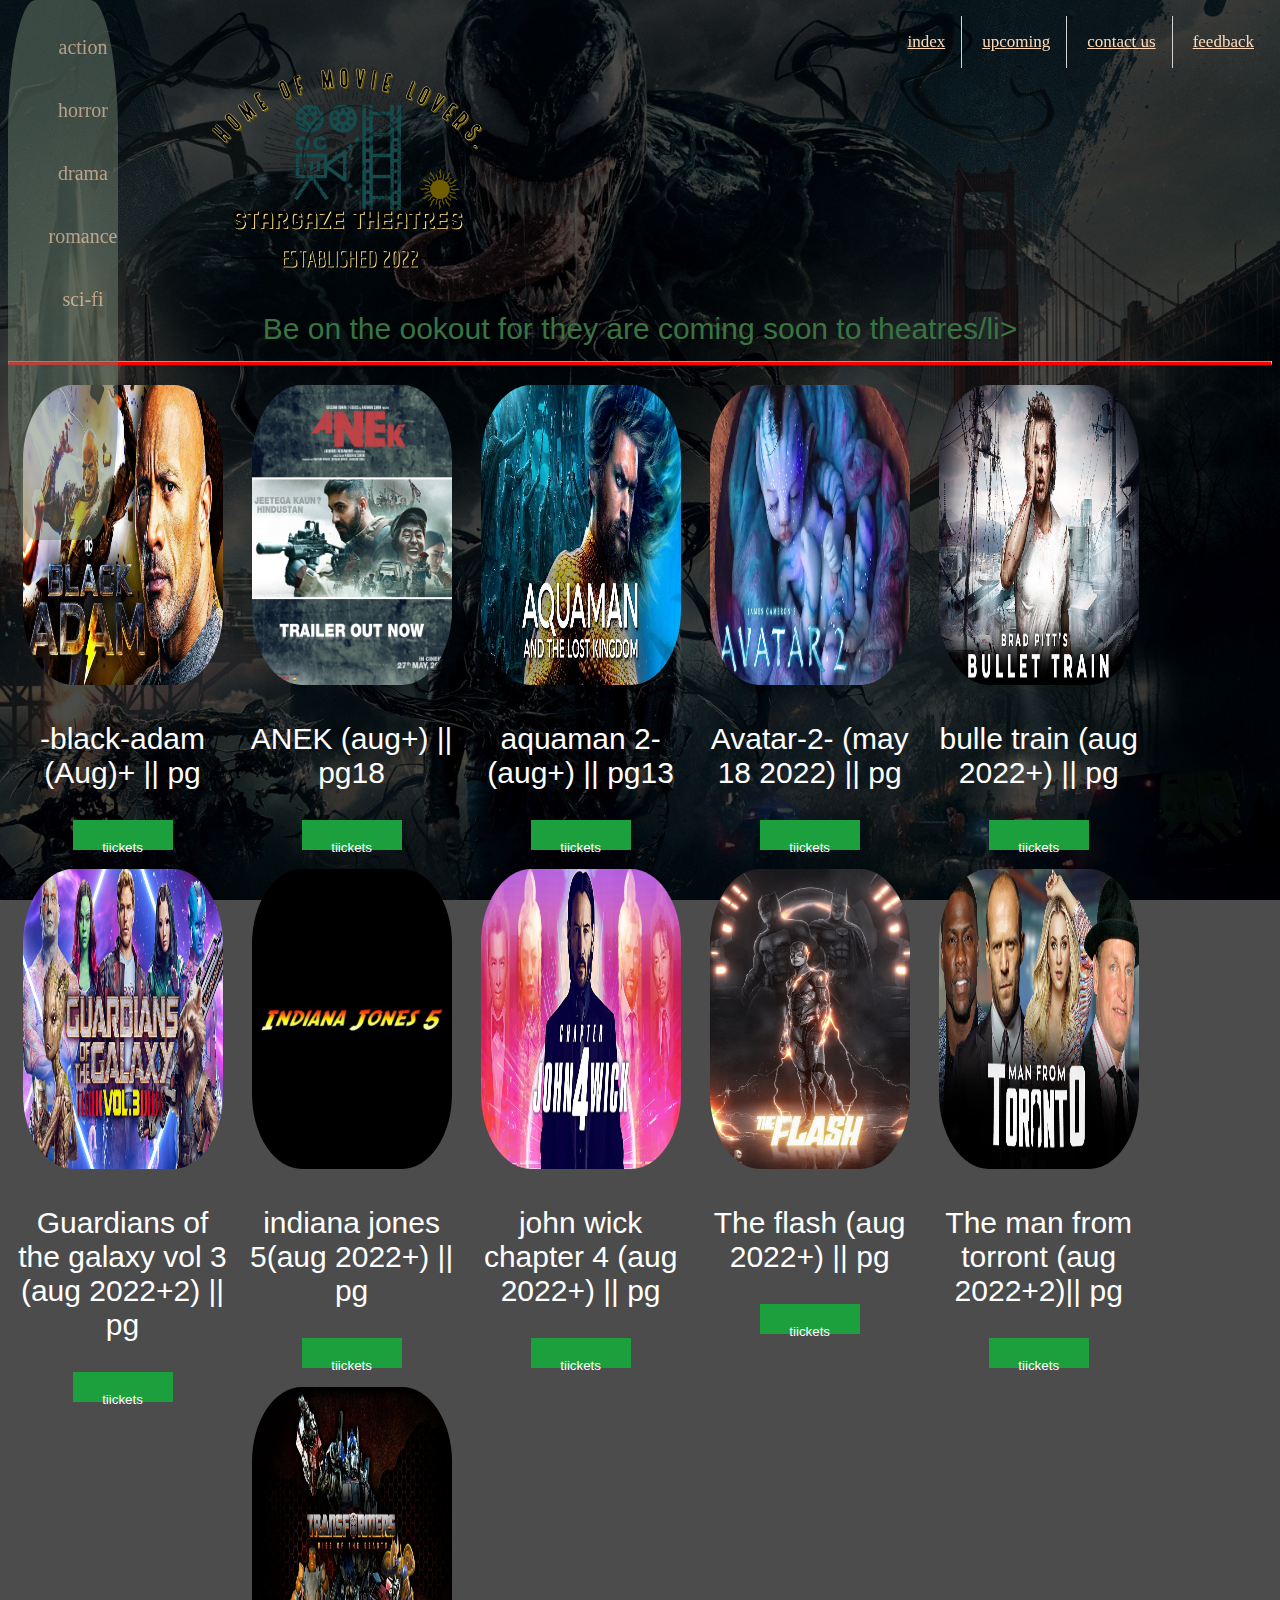
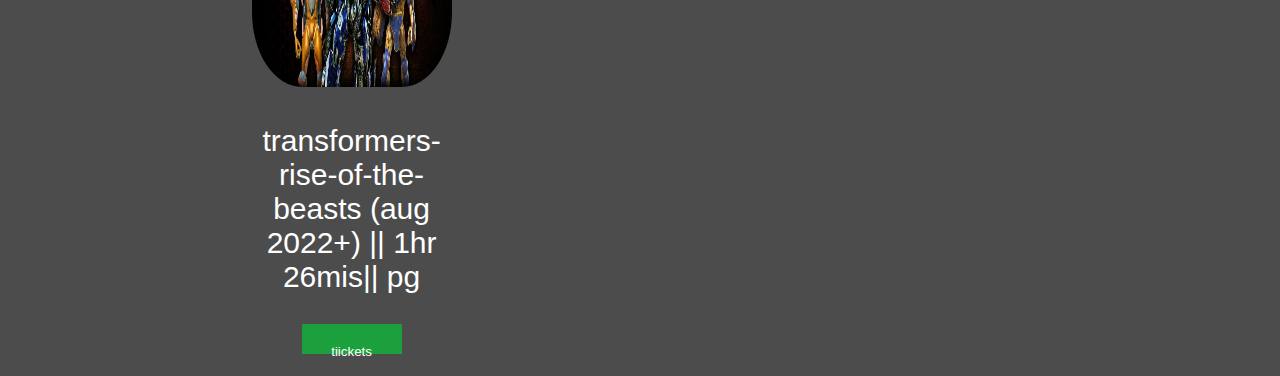
<file: upcoming.html>
<!DOCTYPE html>
    <html>
       <head>
         <meta name="viewport" content="with=device-width", initial scale="1.0">
         <link rel="preconnect" href="https://fonts.googleapis.com">
<link rel="preconnect" href="https://fonts.gstatic.com" crossorigin>
<link href="https://fonts.googleapis.com/css2?family=Comfortaa:wght@300&family=Dancing+Script&family=Montserrat:ital,wght@1,300&display=swap" rel="stylesheet"><link rel="preconnect" href="https://fonts.googleapis.com">
<link rel="preconnect" href="https://fonts.gstatic.com" crossorigin>
<link href="https://fonts.googleapis.com/css2?family=Comfortaa:wght@300&family=Dancing+Script&family=Montserrat:ital,wght@1,300&display=swap" rel="stylesheet">
        
        
  <style>
      html, body {
    max-width: 100%;
    overflow-x: hidden;
}
      
      
      .image {
        position:relative;
        top: -20px;;
            left: 200px;;}


body {background:rgba(0,0,0,0.7) 
      url("website cars/upcoming.jpg");
      height: 100%;
      background-repeat: no-repeat;
      background-attachment: fixed;
      background-position: center;
      background-size: cover;
      position: relative;
      background-blend-mode: darken;
}

.sidebar{width: 110px;
  height: 60%;
  background-color: rgba(110, 128, 110, 0.726);
opacity: 0.7;
position: fixed;
top: 0;}

.banner{height: 100px;
width: 100%;
color: darkgray;
}

.nav-links {
  
  text-align: center;
  position:fixed;
      top:0;
       right: 10px;
  
}

.nav-links ul li{ list-style:none;
          display: inline-block;
      padding: 8px 12px;
      position: relative;
      border-right: 1px solid lightgray;
  padding: 1rem;
    }
    
    ul li:last-of-type {
  border-right: none;
}
    
.nav-links ul li a{
 color:peachpuff;
 text-decoration:underline;
 font-size: 17px;
    }
    
.nav-links :hover{
color: rgb(0, 255, 0);
}


.nav-links {
  
  text-align: center;
  position:fixed;
      top:0;
       right: 10px;;
  
}

.sidebar{text-align: center;
  position:fixed;
      top:0;
box-shadow: 17cm;
border-radius: 25%;

}

.sidebar ul li{ list-style: armenian;
          display: inline-block;
      padding: 20px 0px;
      
    }
    
  
    
.sidebar ul li a{
 color:peachpuff;
 text-decoration:dotted;
 font-size: 20px;
    }
    
.sidebar :hover{
color: rgb(0, 255, 13);
}
.column {
  float: left;
  width: 17.33%;
  padding: 5px;
}




.yes{
    width: 100px;
    height: 30px;
    line-height: 50px;
    border: 2px solid rgb(28, 160, 61);
    background: rgb(28, 160, 61);
    color: white
  }

  .yes:hover{
    background: lightgreen;
    color: rgb(167, 104, 48);
    transition:0.5s;
  }  
  
  </style>
      
</head>
<body>
    <div class="sidebar">

        <ul>
            <li><a href="action.html">action</a></li>
            <li><a href="horror.html">horror</a></li>
            <li><a href="drama.html">drama</a></li>
            <Li><a href="romance.html">romance</a></Li>
            <Li><a href="sci-fi.html">sci-fi</a></Li>
 
       </ul>
    </div>





    
    <div class="image">
  
        <img src="website cars/My project (2).png" alt="logo" width="300"height="300">
      
         </div>


    <nav>
        <div class="nav-links">    
           
      <ul>
           <li><a href="index.html">index</a></li>
           <li><a href="upcoming.html">upcoming</a></li>
           <li><a href="contact us.html">contact us</a></li>
           <Li><a href="feedback.html">feedback</a></Li>

      </ul>
      </div>
     </nav>
     


    <li style="color: rgb(57, 116, 66); font-size: 30px;text-align: center;
    padding-top: 0px; font-family: 'Franklin Gothic Medium', 'Arial Narrow', Arial, sans-serif;">Be on the ookout for they are coming soon to theatres/li>

    <hr style="border-bottom: 3px solid red;
    line-height: 30px;">

<div class="row">
    <div class="column">
      <img src="website cars/upcomming/-black-adam 2022.webp" alt="Snow"  style="height: 300px; width: 200px;border-radius: 25%;">
      <p style="font: size 15px; color:white;"> -black-adam (Aug)+ || pg</p>
        <button class="yes"  onclick="window.location.href = 'https://stackhowto.com';">tiickets </button>
</div>
  


    <div class="column">
      <img src="website cars/upcomming/anek 2022.jpg" alt="Forest" style="height: 300px; width: 200px;border-radius: 25%;">
      <p style="font: size 15px; color:white;"> ANEK (aug+) || pg18</p>
        <button class="yes"  onclick="window.location.href = 'https://stackhowto.com';">tiickets </button>
</div>
  
   
    <div class="column">
      
        <img src="website cars/upcomming/Aquaman-and-the-Lost-Kingdom-.jpg" alt="Forest"  style="height: 300px; width: 200px;border-radius: 25%;">
        <p style="font: size 15px; color:white;"> aquaman 2-(aug+) || pg13</p>
            <button class="yes"  onclick="window.location.href = 'https://stackhowto.com';">tiickets </button>
    </div>
    
  
  
  
  
  
  <div class="column">
    <img src="website cars/upcomming/Avatar-2-.jpg" alt="Forest" style="height: 300px; width: 200px;border-radius: 25%;">
    <p style="font: size 15px; color:white;"> Avatar-2- (may 18 2022) || pg</p>
        <button class="yes"  onclick="window.location.href = 'https://stackhowto.com';">tiickets </button>
</div>


<div class="column">
    <img src="website cars/upcomming/bullet train.jpg" alt="Forest" style="height: 300px; width: 200px;border-radius: 25%;">
    <p style="font: size 15px; color:white;"> bulle train (aug 2022+) || pg</p>
        <button class="yes"  onclick="window.location.href = 'https://stackhowto.com';">tiickets </button>
</div>
<div class="column">
    <img src="website cars/upcomming/GOTG-VOL3-1.jpeg" alt="Forest" style="height: 300px; width: 200px;border-radius: 25%;">
    <p style="font: size 15px; color:white;"> Guardians of the galaxy vol 3 (aug 2022+2) || pg</p>
        <button class="yes"  onclick="window.location.href = 'https://stackhowto.com';">tiickets </button>
</div>
<div class="column">
    <img src="website cars/upcomming/indiana jones 5.jfif" alt="Forest" style="height: 300px; width: 200px;border-radius: 25%;">
    <p style="font: size 15px; color:white;"> indiana jones 5(aug 2022+) || pg</p>
        <button class="yes"  onclick="window.location.href = 'https://stackhowto.com';">tiickets </button>
</div>
<div class="column">
    <img src="website cars/upcomming/john-wick-chapter 4.webp" alt="Forest" style="height: 300px; width: 200px;border-radius: 25%;">
    <p style="font: size 15px; color:white;"> john wick chapter 4 (aug 2022+) || pg</p>
        <button class="yes"  onclick="window.location.href = 'https://stackhowto.com';">tiickets </button>
</div>
<div class="column">
    <img src="website cars/upcomming/the flash.jpg" alt="Forest" style="height: 300px; width: 200px;border-radius: 25%;">
    <p style="font: size 15px; color:white;"> The flash (aug 2022+) || pg</p>
        <button class="yes"  onclick="window.location.href = 'https://stackhowto.com';">tiickets </button>
</div>

<div class="column">
    <img src="website cars/upcomming/The-Man-From-Toronto.jpg" alt="Forest" style="height: 300px; width: 200px;border-radius: 25%;">
    <p style="font: size 15px; color:white;"> The man from torront (aug 2022+2)|| pg</p>
        <button class="yes"  onclick="window.location.href = 'https://stackhowto.com';">tiickets </button>
</div>

<div class="column">
    <img src="website cars/upcomming/transformers-rise-of-the-beasts.webp" alt="Forest" style="height: 300px; width: 200px;border-radius: 25%;">
    <p style="font: size 15px; color:white;"> transformers-rise-of-the-beasts (aug 2022+) || 1hr 26mis|| pg</p>
        <button class="yes"  onclick="window.location.href = 'https://stackhowto.com';">tiickets </button>
</div>
</div>
  


</body>
</html>
</file>
<file: presentation.css>
h1{text-align: center;
    padding-top: 50px;
  color: #85d87c;
    font-size: 60px;
    font-family: 'Montserrat', sans-serif;}

  .hd2{text-align: center;
    padding-top: 50px;
    color: rgb(129, 182, 136);
    font-size: 30;}
    

  .hd{text-align:center;
    padding-top: 30px;
    color: rgb(9, 158, 9);
    font-family: 'Montserrat', sans-serif;
    font-size: 30px;
    font-weight: bolder;
  }




      .image {
        position:fixed;
        top: -60px;;
         left:0;
      }

   body {background:rgba(0,0,0,0.7) 
      url("website cars/new.png");
      height: 100%;
      background-repeat: no-repeat;
      background-attachment: fixed;
      background-position: center;
      background-size: cover;
      position: relative;
      background-blend-mode: darken;
}

.nav-links {
  
    text-align: right;
    position:fixed;
        top:0;
         right:0;
    
}

.nav-links ul li{ list-style:none;
            display: inline-block;
        padding: 8px 12px;
        position: relative;
      }

      .nav-links ul li a{
   color:peachpuff;
   text-decoration:underline;
   font-size: 17px;
   position: relative;
   border-right: 1px solid lightgray;
  padding: 1rem;
      }

      ul li:last-of-type {
        border-right: none;
      }
      
.nav-links :hover{
  color: rgb(0, 255, 85);
}


 
#container{text-align: center;}
  
.yes{
    width: 200px;
    height: 60px;
    line-height: 50px;
    border: 2px solid rgb(28, 160, 61);
    background: rgb(28, 160, 61);
    color: white
  }

  .yes:hover{
    background: lightgreen;
    color: rgb(167, 104, 48);
    transition:.5s;
  }
</file>
